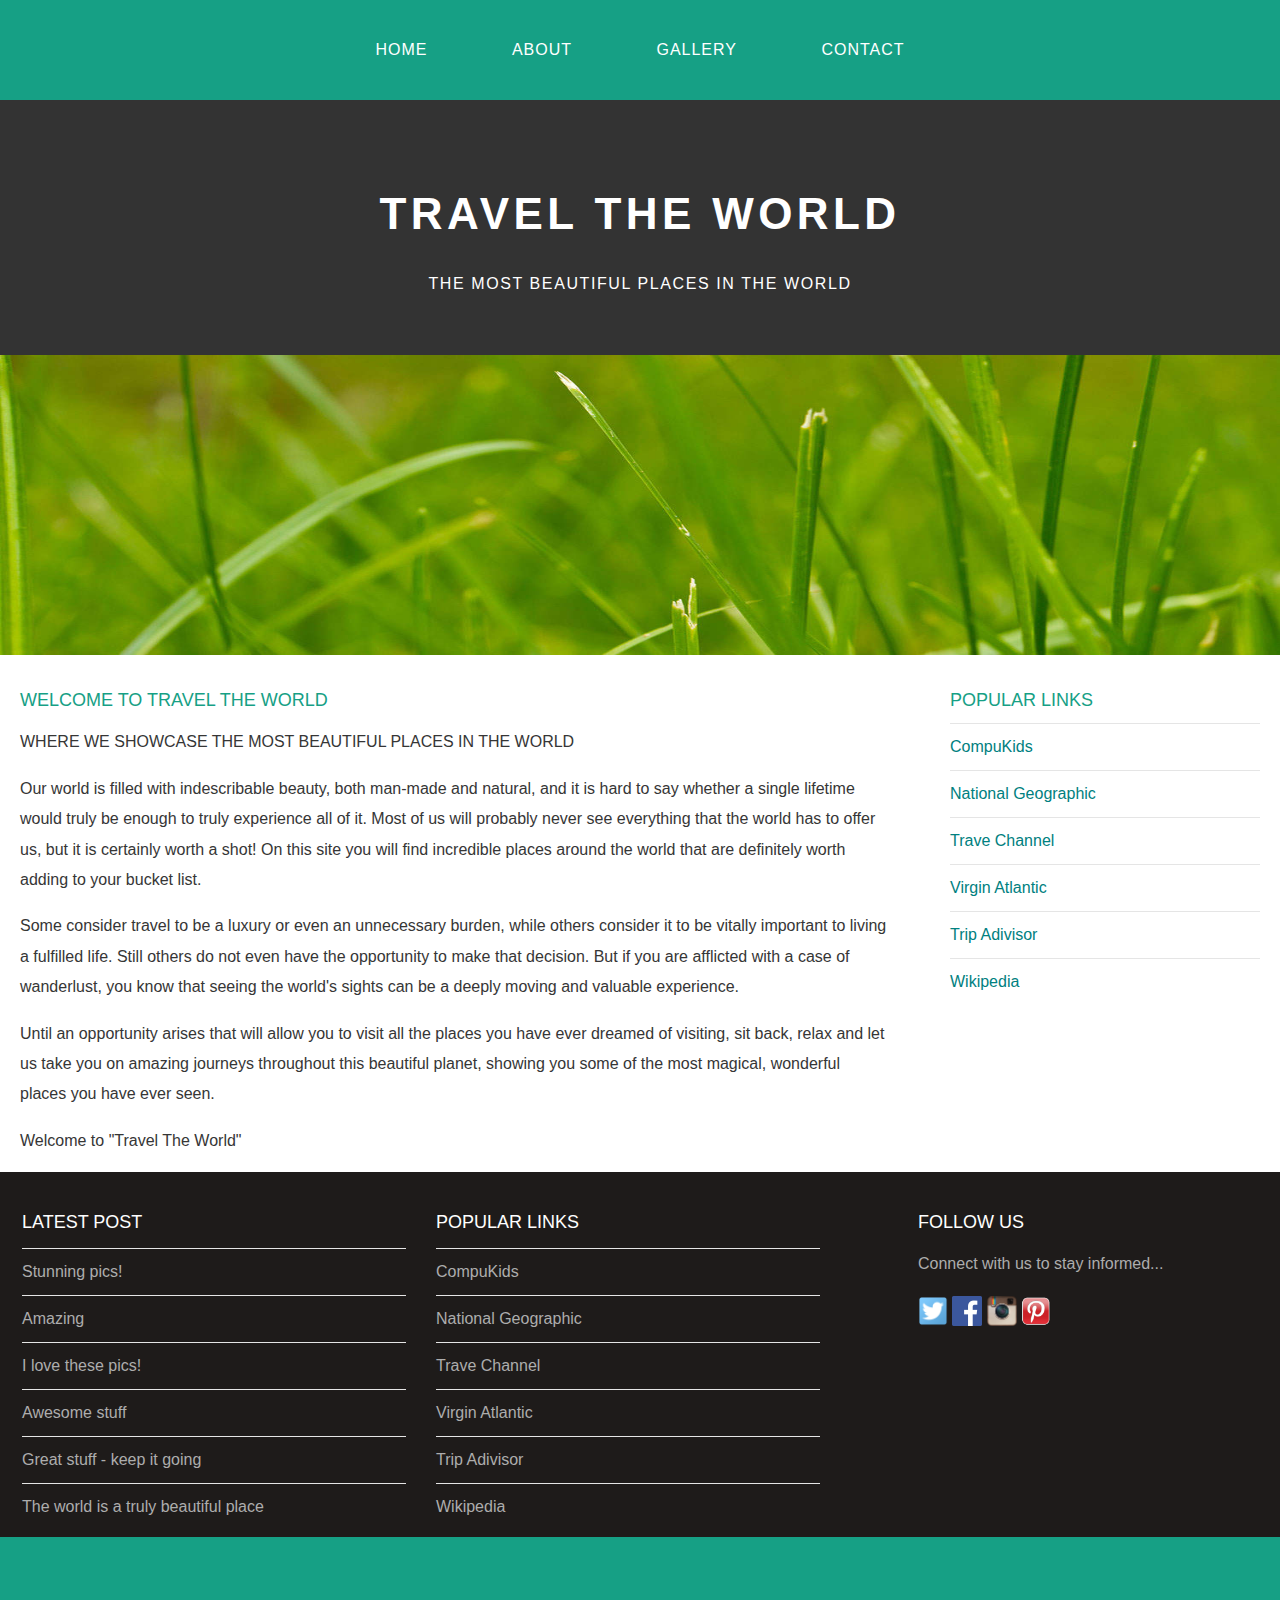
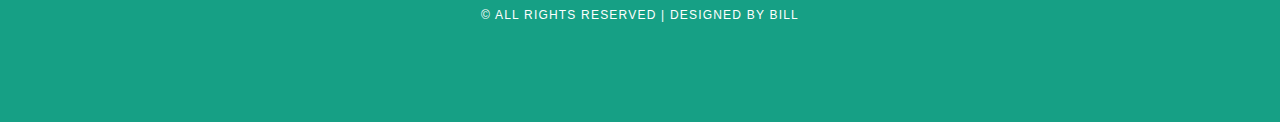
<file: index.html>
<!DOCTYPE html>
<html>
    <head>
        <title>Travel The World</title>
        <link rel="stylesheet" href="style.css"/>
    </head>

    <body>
        <div id="menu">
            <ul>
                <li><a href="#">Home</a></li>
                <li><a href="about.html">About</a></li>
                <li><a href="gallery.html">Gallery</a></li>
                <li><a href="contact.html">Contact</a></li>
            </ul>
        </div>

        <div id="header">
            <h1>TRAVEL THE WORLD</h1>
            <p>THE MOST BEAUTIFUL PLACES IN THE WORLD</p>
        </div>
        <div id="banner">
            <img src="images/pic01.jpg"/>
        </div>

        <div id="page">

            <div id="content">
                <h2>Welcome to Travel The World</h2>
                <p>WHERE WE SHOWCASE THE MOST BEAUTIFUL PLACES IN THE WORLD</p>
                <p>Our world is filled with indescribable beauty, both man-made and natural, and it is hard to say whether a single lifetime would truly be enough to truly experience all of it. Most of us will probably never see everything that the world has to offer us, but it is certainly worth a shot! On this site you will find incredible places around the world that are definitely worth adding to your bucket list.</p>
                <p>Some consider travel to be a luxury or even an unnecessary burden, while others consider it to be vitally important to living a fulfilled life. Still others do not even have the opportunity to make that decision. But if you are afflicted with a case of wanderlust, you know that seeing the world's sights can be a deeply moving and valuable experience.</p>
                <p>Until an opportunity arises that will allow you to visit all the places you have ever dreamed of visiting, sit back, relax and let us take you on amazing journeys throughout this beautiful planet, showing you some of the most magical, wonderful places you have ever seen.</p>
                <p>Welcome to "Travel The World"</p>

            </div>
            <div id="sidebar">
                <h2>Popular Links</h2>
                <ul class="styled">
                    <li><a href="https://compukids.org/">CompuKids</a></li>
                    <li><a href="http://www.nationalgeographic.com/">National Geographic</a></li>
                    <li><a href="http://www.travelchannel.com/">Trave Channel</a></li>
                    <li><a href="http://www.virgin-atlantic.com/us/en.html">Virgin Atlantic</a></li>
                    <li><a href="http://www.tripadvisor.com">Trip Adivisor</a></li>
                    <li><a href="https://en.wikipedia.org/wiki/Main_Page">Wikipedia</a></li>
                    </ul>
                    
            </div>
        </div>

        <div id="footer">
            <div id="box1">
                <h2>Latest Post</h2>
                <ul class="styled">
                    <li><a href="#">Stunning pics!</a></li>
                    <li><a href="#">Amazing</a></li>
                    <li><a href="#">I love these pics!</a></li>
                    <li><a href="#">Awesome stuff</a></li>
                    <li><a href="#">Great stuff - keep it going</a></li>
                    <li><a href="#">The world is a truly beautiful place</a></li>
                    </ul>
            </div>
            <div id="box2">
                <h2>Popular Links</h2>
                <ul class="styled">
                    <li><a href="https://compukids.org/">CompuKids</a></li>
                    <li><a href="http://www.nationalgeographic.com/">National Geographic</a></li>
                    <li><a href="http://www.travelchannel.com/">Trave Channel</a></li>
                    <li><a href="http://www.virgin-atlantic.com/us/en.html">Virgin Atlantic</a></li>
                    <li><a href="http://www.tripadvisor.com">Trip Adivisor</a></li>
                    <li><a href="https://en.wikipedia.org/wiki/Main_Page">Wikipedia</a></li>
                    </ul>
            </div>
            <div id="box3">
                <h2>Follow Us</h2>
                <p>Connect with us to stay informed...</p>
                <a href="#"><img src="images/twitter.png" height="30"/></a>
                <a href="#"><img src="images/facebook.png" height="30"/></a>
                <a href="#"><img src="images/instagram.png" height="30"/></a>
                <a href="#"><img src="images/pinterest.png" height="30"/></a>
                
            </div>
        </div>
        <div id="copyright">
            <p>&copy; All Rights Reserved | Designed by Bill</p>
        </div>

    </body>
</html>
</file>
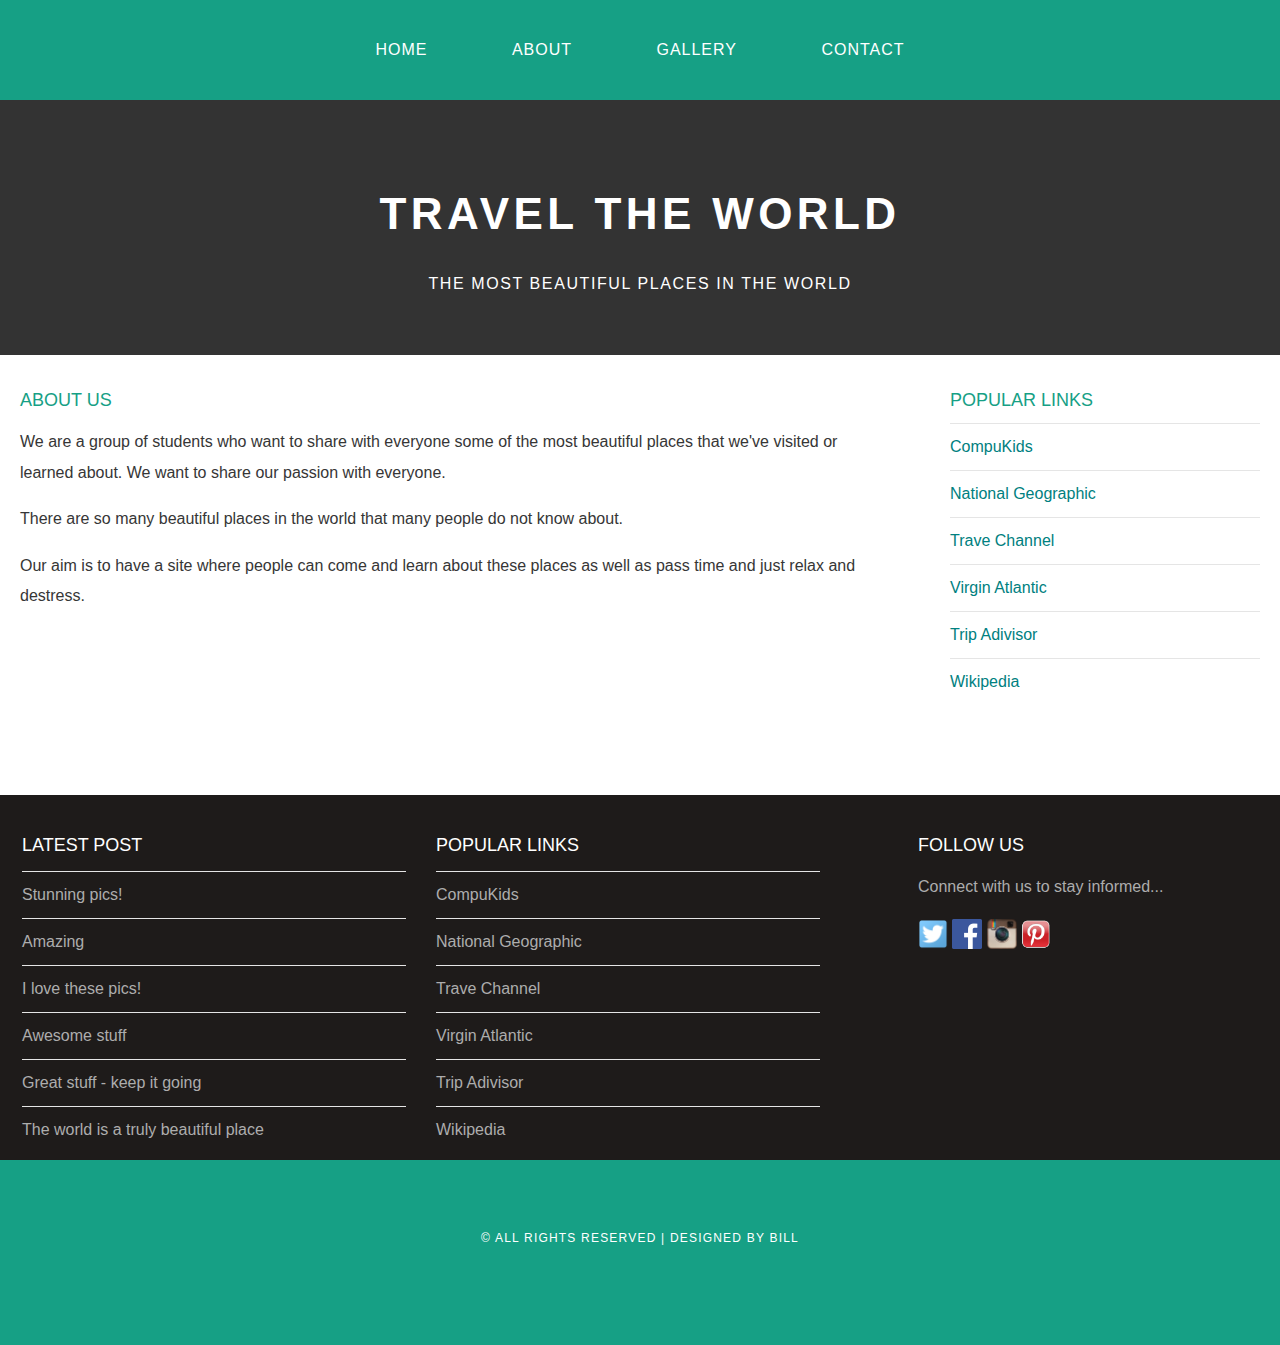
<file: about.html>
<!DOCTYPE html>
<html>
    <head>
        <title>Travel The World</title>
        <link rel="stylesheet" href="style.css"/>
    </head>

    <body>
        <div id="menu">
            <ul>
                <li><a href="index.html">Home</a></li>
                <li><a href="#">About</a></li>
                <li><a href="gallery.html">Gallery</a></li>
                <li><a href="contact.html">Contact</a></li>
            </ul>
        </div>

        <div id="header">
            <h1>TRAVEL THE WORLD</h1>
            <p>THE MOST BEAUTIFUL PLACES IN THE WORLD</p>
        </div>

        <div id="page">

            <div id="content">
                <h2>About Us</h2>
                <p>We are a group of students who want to share with everyone some of the most beautiful places that we've visited or learned about. We want to share our passion with everyone.</p>
                <p>There are so many beautiful places in the world that many people do not know about. </p>
                <p>Our aim is to have a site where people can come and learn about these places as well as pass time and just relax and destress. </p>
            </div>
            <div id="sidebar">
                <h2>Popular Links</h2>
                <ul class="styled">
                    <li><a href="https://compukids.org/">CompuKids</a></li>
                    <li><a href="http://www.nationalgeographic.com/">National Geographic</a></li>
                    <li><a href="http://www.travelchannel.com/">Trave Channel</a></li>
                    <li><a href="http://www.virgin-atlantic.com/us/en.html">Virgin Atlantic</a></li>
                    <li><a href="http://www.tripadvisor.com">Trip Adivisor</a></li>
                    <li><a href="https://en.wikipedia.org/wiki/Main_Page">Wikipedia</a></li>
                    </ul>
                    
            </div>
        </div>

        <div id="footer">
            <div id="box1">
                <h2>Latest Post</h2>
                <ul class="styled">
                    <li><a href="#">Stunning pics!</a></li>
                    <li><a href="#">Amazing</a></li>
                    <li><a href="#">I love these pics!</a></li>
                    <li><a href="#">Awesome stuff</a></li>
                    <li><a href="#">Great stuff - keep it going</a></li>
                    <li><a href="#">The world is a truly beautiful place</a></li>
                    </ul>
            </div>
            <div id="box2">
                <h2>Popular Links</h2>
                <ul class="styled">
                    <li><a href="https://compukids.org/">CompuKids</a></li>
                    <li><a href="http://www.nationalgeographic.com/">National Geographic</a></li>
                    <li><a href="http://www.travelchannel.com/">Trave Channel</a></li>
                    <li><a href="http://www.virgin-atlantic.com/us/en.html">Virgin Atlantic</a></li>
                    <li><a href="http://www.tripadvisor.com">Trip Adivisor</a></li>
                    <li><a href="https://en.wikipedia.org/wiki/Main_Page">Wikipedia</a></li>
                    </ul>
            </div>
            <div id="box3">
                <h2>Follow Us</h2>
                <p>Connect with us to stay informed...</p>
                <a href="#"><img src="images/twitter.png" height="30"/></a>
                <a href="#"><img src="images/facebook.png" height="30"/></a>
                <a href="#"><img src="images/instagram.png" height="30"/></a>
                <a href="#"><img src="images/pinterest.png" height="30"/></a>
                
            </div>
        </div>
        <div id="copyright">
            <p>&copy; All Rights Reserved | Designed by Bill</p>
        </div>

    </body>
</html>
</file>
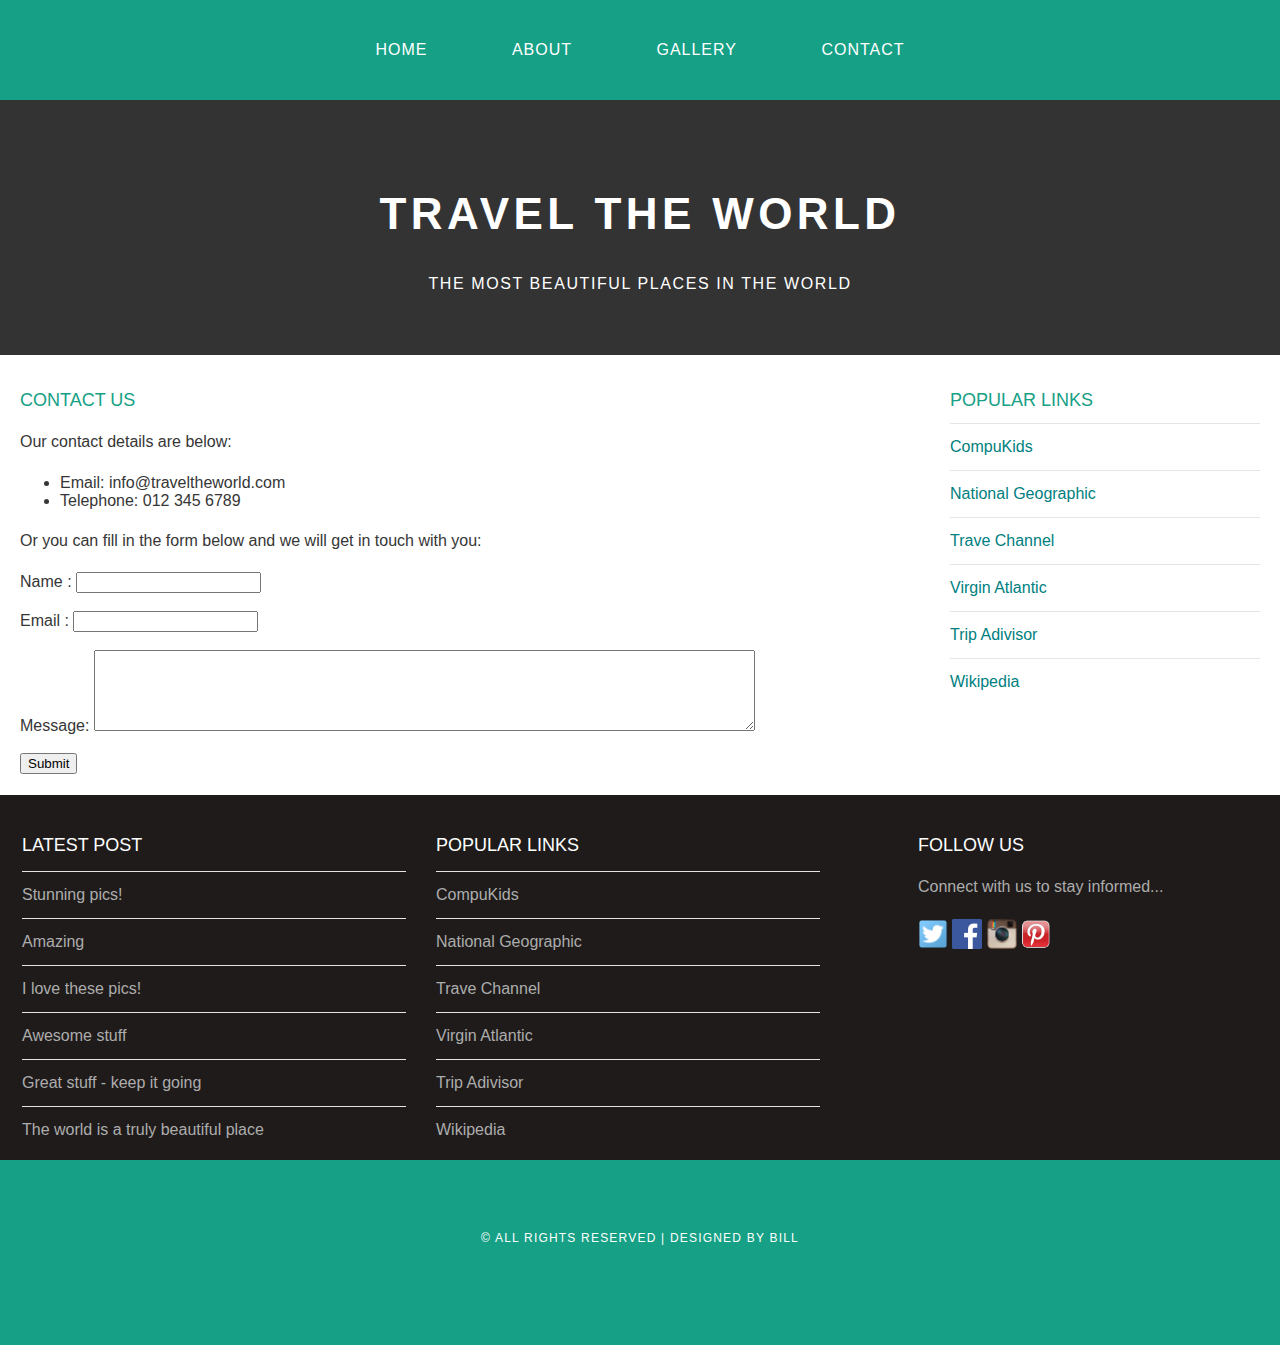
<file: contact.html>
<!DOCTYPE html>
<html>
    <head>
        <title>Travel The World</title>
        <link rel="stylesheet" href="style.css"/>
    </head>

    <body>
        <div id="menu">
            <ul>
                <li><a href="index.html">Home</a></li>
                <li><a href="about.html">About</a></li>
                <li><a href="gallery.html">Gallery</a></li>
                <li><a href="#">Contact</a></li>
            </ul>
        </div>

        <div id="header">
            <h1>TRAVEL THE WORLD</h1>
            <p>THE MOST BEAUTIFUL PLACES IN THE WORLD</p>
        </div>

        <div id="page">

            <div id="content">
                <h2>Contact Us</h2>
                <p>Our contact details are below:</p>
                <ul class="style1">
                    <li>Email: info@traveltheworld.com</li>
                    <li>Telephone: 012 345 6789</li>
                </ul>

                <p>Or you can fill in the form below and we will get in touch with you:</p>
                <form>
                    Name     : <input type="text" /><br/><br/>
                    Email     : <input type="email" /><br/><br/>
                    Message: <textarea cols="80" rows="5"></textarea><br/><br/>
                    <input type="submit" value="Submit"/>
                </form>
            </div>

            <div id="sidebar">
                <h2>Popular Links</h2>
                <ul class="styled">
                    <li><a href="https://compukids.org/">CompuKids</a></li>
                    <li><a href="http://www.nationalgeographic.com/">National Geographic</a></li>
                    <li><a href="http://www.travelchannel.com/">Trave Channel</a></li>
                    <li><a href="http://www.virgin-atlantic.com/us/en.html">Virgin Atlantic</a></li>
                    <li><a href="http://www.tripadvisor.com">Trip Adivisor</a></li>
                    <li><a href="https://en.wikipedia.org/wiki/Main_Page">Wikipedia</a></li>
                    </ul>
                    
            </div>
        </div>

        <div id="footer">
            <div id="box1">
                <h2>Latest Post</h2>
                <ul class="styled">
                    <li><a href="#">Stunning pics!</a></li>
                    <li><a href="#">Amazing</a></li>
                    <li><a href="#">I love these pics!</a></li>
                    <li><a href="#">Awesome stuff</a></li>
                    <li><a href="#">Great stuff - keep it going</a></li>
                    <li><a href="#">The world is a truly beautiful place</a></li>
                    </ul>
            </div>
            <div id="box2">
                <h2>Popular Links</h2>
                <ul class="styled">
                    <li><a href="https://compukids.org/">CompuKids</a></li>
                    <li><a href="http://www.nationalgeographic.com/">National Geographic</a></li>
                    <li><a href="http://www.travelchannel.com/">Trave Channel</a></li>
                    <li><a href="http://www.virgin-atlantic.com/us/en.html">Virgin Atlantic</a></li>
                    <li><a href="http://www.tripadvisor.com">Trip Adivisor</a></li>
                    <li><a href="https://en.wikipedia.org/wiki/Main_Page">Wikipedia</a></li>
                    </ul>
            </div>
            <div id="box3">
                <h2>Follow Us</h2>
                <p>Connect with us to stay informed...</p>
                <a href="#"><img src="images/twitter.png" height="30"/></a>
                <a href="#"><img src="images/facebook.png" height="30"/></a>
                <a href="#"><img src="images/instagram.png" height="30"/></a>
                <a href="#"><img src="images/pinterest.png" height="30"/></a>
                
            </div>
        </div>
        <div id="copyright">
            <p>&copy; All Rights Reserved | Designed by Bill</p>
        </div>

    </body>
</html>
</file>
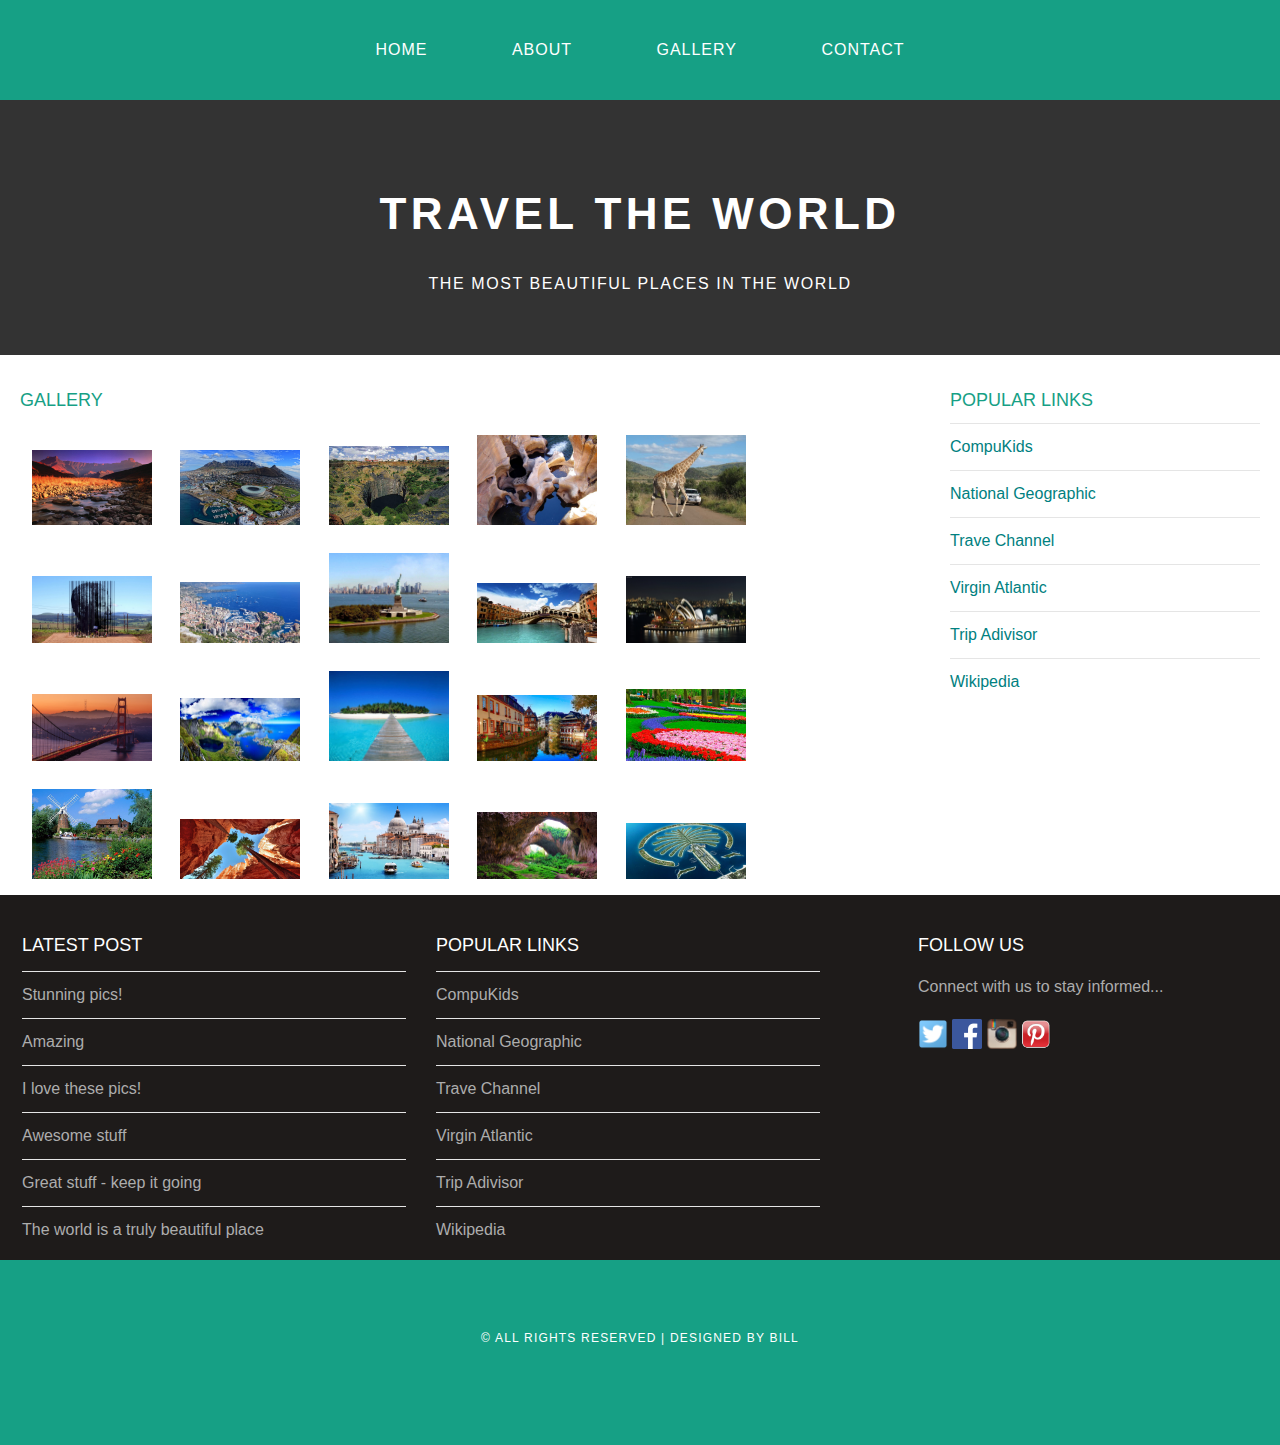
<file: gallery.html>
<!DOCTYPE html>
<html>
    <head>
        <title>Travel The World</title>
        <link rel="stylesheet" href="style.css"/>
    </head>

    <body>
        <div id="menu">
            <ul>
                <li><a href="index.html">Home</a></li>
                <li><a href="about.html">About</a></li>
                <li><a href="#">Gallery</a></li>
                <li><a href="contact.html">Contact</a></li>
            </ul>
        </div>

        <div id="header">
            <h1>TRAVEL THE WORLD</h1>
            <p>THE MOST BEAUTIFUL PLACES IN THE WORLD</p>
        </div>

        <div id="page">

            <div id="content">
                <h2>Gallery</h2>
                <div id="gallery">
                    <img src="images/pic1.jpg"/>
                    <img src="images/pic2.jpg"/>
                    <img src="images/pic3.jpg"/>
                    <img src="images/pic4.jpg"/>
                    <img src="images/pic5.jpg"/>
                    <img src="images/pic6.jpg"/>
                    <img src="images/pic7.jpg"/>
                    <img src="images/pic8.jpg"/>
                    <img src="images/pic9.jpg"/>
                    <img src="images/pic10.jpg"/>
                    <img src="images/pic11.jpg"/>
                    <img src="images/pic12.jpg"/>
                    <img src="images/pic13.jpg"/>
                    <img src="images/pic14.jpg"/>
                    <img src="images/pic15.jpg"/>
                    <img src="images/pic16.jpg"/>
                    <img src="images/pic17.jpg"/>
                    <img src="images/pic18.jpg"/>
                    <img src="images/pic19.jpg"/>
                    <img src="images/pic20.jpg"/>
                </div>
            </div>
            <div id="sidebar">
                <h2>Popular Links</h2>
                <ul class="styled">
                    <li><a href="https://compukids.org/">CompuKids</a></li>
                    <li><a href="http://www.nationalgeographic.com/">National Geographic</a></li>
                    <li><a href="http://www.travelchannel.com/">Trave Channel</a></li>
                    <li><a href="http://www.virgin-atlantic.com/us/en.html">Virgin Atlantic</a></li>
                    <li><a href="http://www.tripadvisor.com">Trip Adivisor</a></li>
                    <li><a href="https://en.wikipedia.org/wiki/Main_Page">Wikipedia</a></li>
                    </ul>
                    
            </div>
        </div>

        <div id="footer">
            <div id="box1">
                <h2>Latest Post</h2>
                <ul class="styled">
                    <li><a href="#">Stunning pics!</a></li>
                    <li><a href="#">Amazing</a></li>
                    <li><a href="#">I love these pics!</a></li>
                    <li><a href="#">Awesome stuff</a></li>
                    <li><a href="#">Great stuff - keep it going</a></li>
                    <li><a href="#">The world is a truly beautiful place</a></li>
                    </ul>
            </div>
            <div id="box2">
                <h2>Popular Links</h2>
                <ul class="styled">
                    <li><a href="https://compukids.org/">CompuKids</a></li>
                    <li><a href="http://www.nationalgeographic.com/">National Geographic</a></li>
                    <li><a href="http://www.travelchannel.com/">Trave Channel</a></li>
                    <li><a href="http://www.virgin-atlantic.com/us/en.html">Virgin Atlantic</a></li>
                    <li><a href="http://www.tripadvisor.com">Trip Adivisor</a></li>
                    <li><a href="https://en.wikipedia.org/wiki/Main_Page">Wikipedia</a></li>
                    </ul>
            </div>
            <div id="box3">
                <h2>Follow Us</h2>
                <p>Connect with us to stay informed...</p>
                <a href="#"><img src="images/twitter.png" height="30"/></a>
                <a href="#"><img src="images/facebook.png" height="30"/></a>
                <a href="#"><img src="images/instagram.png" height="30"/></a>
                <a href="#"><img src="images/pinterest.png" height="30"/></a>
                
            </div>
        </div>
        <div id="copyright">
            <p>&copy; All Rights Reserved | Designed by Bill</p>
        </div>

    </body>
</html>
</file>
<file: style.css>
/* **************** */
/* Universal styles */
/* **************** */
body{
    margin: 0;
    padding: 0;
    background-color: #ffffff;
    font-family: 'Raleway', sans-serif;
    font-size: 16px;
    font-weight: 400;
    color: #363636;
}

p{
    line-height: 190%;
}

a{
    text-decoration: none;
    color: teal;
}

/* ****** */
/* Menu   */
/* ****** */

#menu{
    background-color: #16a085;
    height: 100px;
}

#menu ul{
    margin: 0;
    padding: 0;
    list-style-type: none;
    text-align: center;
}

#menu li{
    display: inline-block;
}

#menu a{
    letter-spacing: 1px;
    text-decoration: none;
    text-align: center;
    text-transform: uppercase;
    font-size: 16px;
    line-height: 100px;
    color: #ffffff;

    padding: 0 40px;
    border: none;
    display: block;
}

#menu a:hover{
    background-color: #1abc9c;
}

/* ****** */
/* Header */
/* ****** */

#header{
    padding: 60px 0px 40px 0;
    background-color: #333333;
    text-align: center;
}

#header h1{
    letter-spacing: 0.1em;
    font-size: 44px;
    color: #ffffff;
}

#header p{
    letter-spacing: 0.1em;
    color: #ffffff;
}

/* ****** */
/* Banner */
/* ****** */

#banner{
    height: 300px;
}

#banner img{
    width: 100%;
    height: 300px;
}

/* ****** */
/*  Page  */
/* ****** */

#page{
    min-height: 400px;
    padding: 20px;
}

#page h2{
    margin-bottom: 12px;
    text-transform: uppercase;
    font-weight: 400;
    font-size: 18px;
    color: #16a085;
}

/* CONTENT */

#content{
    float: left;
    width: 70%;
}

/* SIDEBAR */

#sidebar{
    float: right;
    width: 25%;
}

/* Lists */

ul.styled{
    margin: 0;
    padding: 0;
    list-style-type: none;
}

ul.styled li{
    border-top: solid 1px #e5e5e5;
    padding: 14px 0;
}

/* ****** */
/* Footer */
/* ****** */

#footer{
    width: 100%;
    height: 340px;
    background-color: #1e1b1a;
    padding-top: 25px;
    padding-left: 22px;
    clear: both;
}

#footer h2{
    font-size: 18px;
    font-weight: 400;
    text-transform: uppercase;
    color: #ffffff;
}

#footer p{
    color: #adadad;
}

#footer a{
    color: #adadad;
}

#box1{
    float: left;
    width: 30%;
    padding-right: 30px;
}

#box2{
    float: left;
    width: 30%;
    padding-right: 30px;
}

#box3{
    float: right;
    width: 30%;
    padding-left: 30px;
}

/* ********* */
/* Copyright */
/* ********* */

#copyright{
    width: 100%;
    height: 130px;
    text-align: center;
    background-color: #16a085;
    padding-top: 55px;
    clear: both;
}

#copyright p{
    font-size: 12px;
    letter-spacing: 0.1em;
    text-transform: uppercase;
    color: #ffffff;
}

/* ******* */
/* Gallery */
/* ******* */

#gallery img{
	width:120px;
	margin:12px;
	-moz-transition: -moz-transform 0.5s ease-in;
	-webkit-transition: -webkit-transform 0.5s ease-in;
	-o-transition: -o-transform 0.5s ease-in;
}

#gallery img:hover{
	-moz-transform: scale(3);
	-webkit-transform: scale(3);
	-o-transform: scale(3);
 }
</file>
